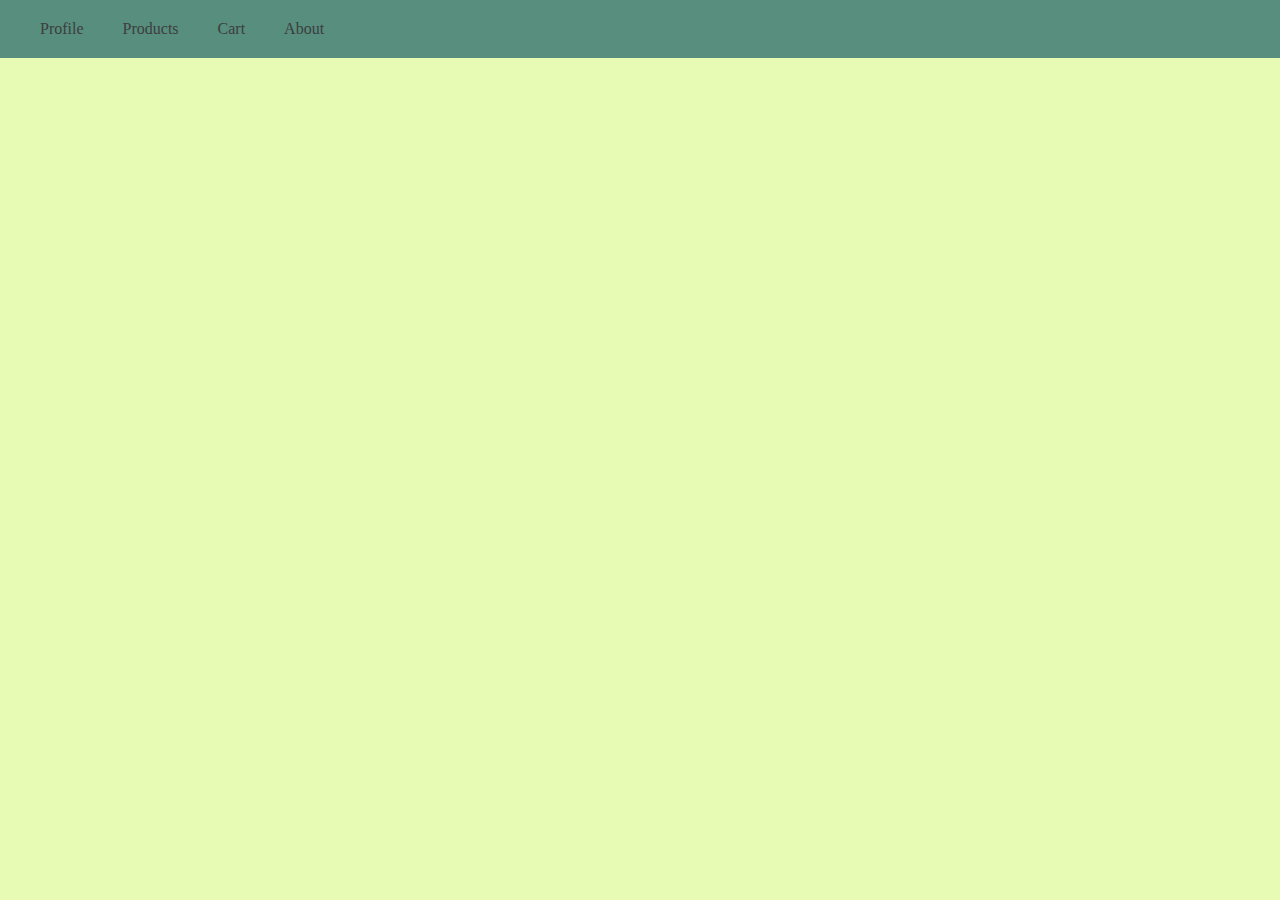
<file: index.html>
<!DOCTYPE html>
<html lang="en">
<head>
    <meta charset="UTF-8">
    <meta name="viewport" content="width=device-width, initial-scale=1.0">
    <title>finalProject</title>
    <link rel="stylesheet" href="./styles.css">


</head>
<body>
    <div id="navbar">
        <a href="profile.html" id="profile">Profile</a> 
        <a href="products.html" id= "products">Products</a>
        <a href="cart.html" id= "cart">Cart</a>
        <a href="about.html" id= "about">About</a>
       
    </div>

    <script src="./index.js"></script>

</body>
</html>
</file>
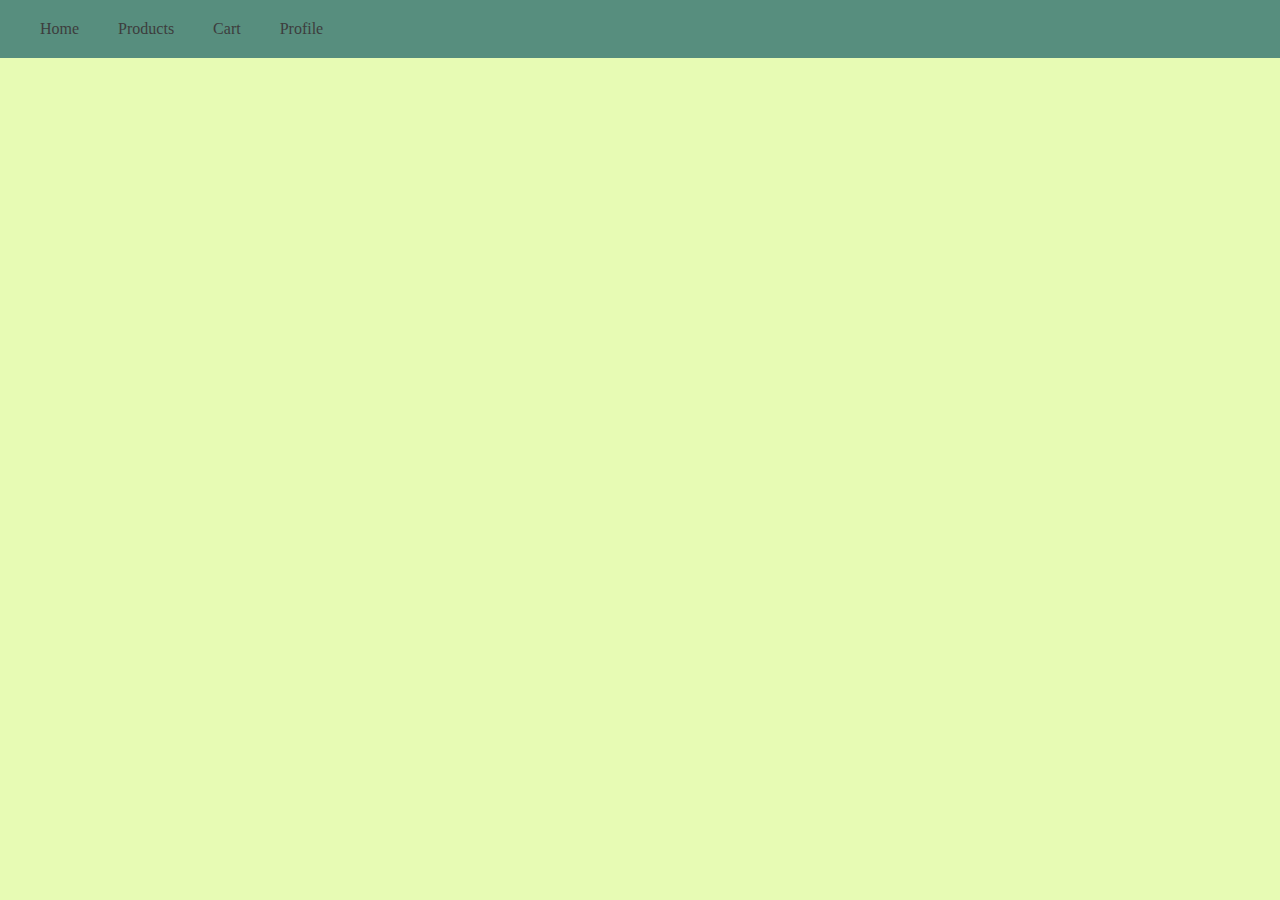
<file: profile.html>
<!DOCTYPE html>
<html lang="en">
<head>
    <meta charset="UTF-8">
    <meta name="viewport" content="width=device-width, initial-scale=1.0">
    <title>Profile</title>
    <link rel="stylesheet" href="styles.css">
</head>
<body>
    <div id="navbar">
        <a href="index.html">Home</a>
        <a href="products.html">Products</a>
        <a href="cart.html">Cart</a>
        <a href="profile.html">Profile</a>
    </div>

    <div class="profile-container">
        <p id="image"></p>
        <p id="username"></p>
        <p id="lastName"></p>
        <p id="age"></p>
        <p id="phone"></p>
        <p id="email"></p>
    </div>

    <script src="profile.js"></script>
</body>
</html>
</file>
<file: styles.css>
body{
  background-color: #E7FBB4!important;
}

a{
  text-decoration: none;
  color : #3D3D3D ;
  margin-left: 15px;          
  padding: 5px 10px;          
  display: inline-block;
}

h3{
margin-top : 110px;
width:50rem;
}

p{
  width : 55em;
}



#navbar {
  background-color: #578E7E;
  padding: 15px 0;  
  position: fixed;
  top : 0;
  left : 0;
  right: 0;
  padding-left: 15px;  
}



#button{
  background-color: rgb(61, 78, 231);
  text-decoration: none;
  border-radius: 16px;
  width : 90px;
  height: 30px;
}

#price{
  font-size: 20px;
  display: flex;
  justify-content: center;
}




.modal {
  display: none;
  position: fixed;
  z-index: 1000;
  left: 0;
  top: 0;
  width: 100%;
  height: 100%;
  background-color: rgba(0, 0, 0, 0.5);
}


.modal-content {
  background: white;
  padding: 20px;
  border-radius: 10px;
  width: 50%;
  margin: 10% auto;
  text-align: center;
  position: relative;
}

.close {
  position: absolute;
  top: 10px;
  right: 20px;
  font-size: 25px;
  cursor: pointer;
}

.see-more-btn {
  background: blue;
  color: white;
  padding: 10px 15px;
  border: none;
  cursor: pointer;
  margin-top: 10px;
}

.img{
  margin-top : 100px;
}

.button{
  background-color: #83cfbf;
  border-radius: 8px;
  width: 150px;
  height: 30px;
}

.description{
  display: none;
}

.container{
  display: flex;
  flex-wrap: wrap;
  justify-content: center;
  padding : 20px;
}

.profile-container{
  margin-top: 140px;
  display: grid;
}
</file>
